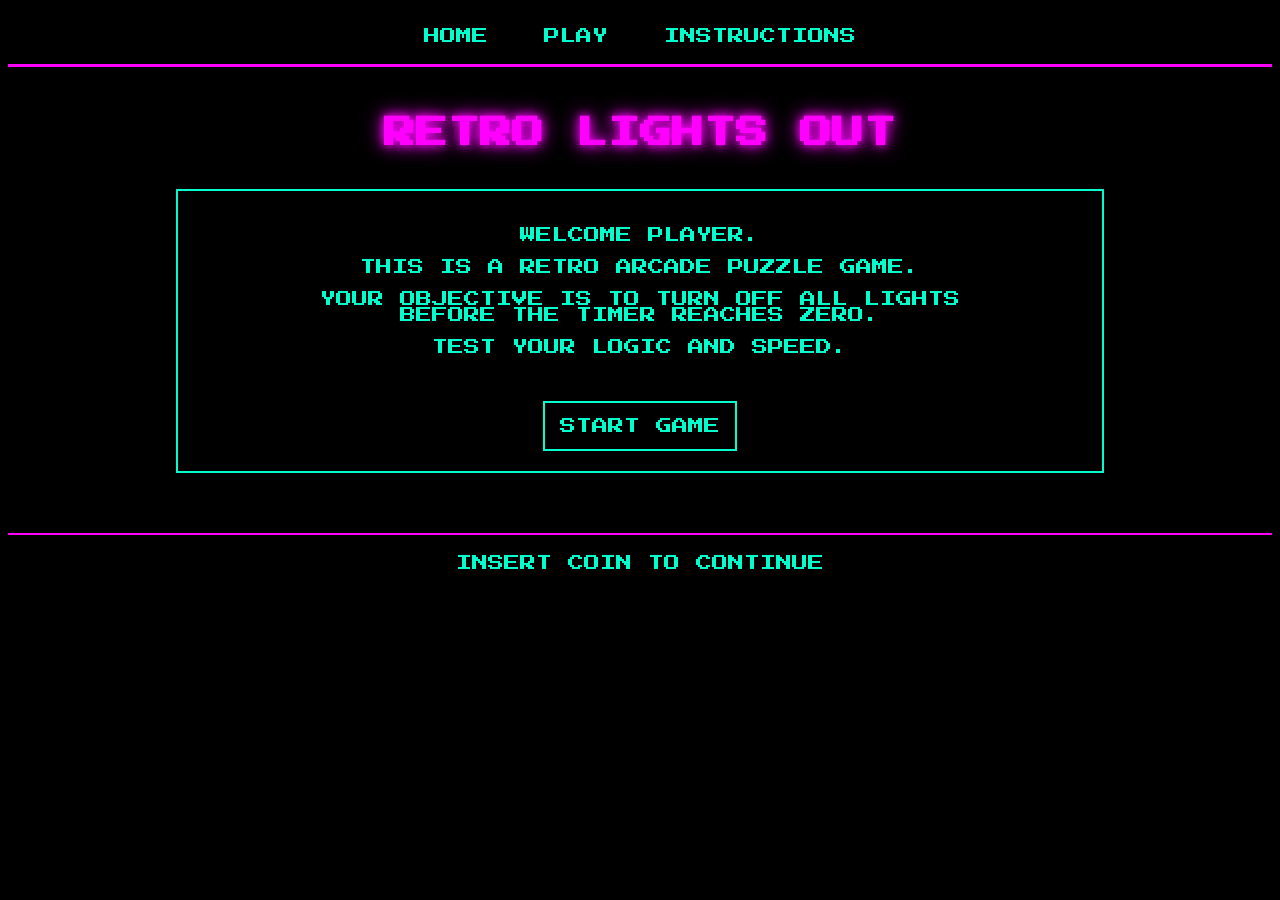
<file: index.html>
<!DOCTYPE html>
<html>
<head>
<title>Retro Lights Out | Home</title>

<style>

@import url('https://fonts.googleapis.com/css2?family=Press+Start+2P&display=swap');

body
{
    font-family: 'Press Start 2P', cursive;
    background: black;
    color: #00ffcc;
    text-align: center;
}

/* NAVBAR */
.navbar
{
    padding: 20px;
    border-bottom: 3px solid #ff00ff;
}

.navbar a
{
    color: #00ffcc;
    text-decoration: none;
    margin: 0 20px;
}

.navbar a:hover
{
    color: yellow;
}

/* TITLE */
h1
{
    margin-top: 50px;
    color: #ff00ff;
    text-shadow:
        0 0 10px #ff00ff,
        0 0 20px #ff00ff;
}

/* BOX */
.box
{
    margin-top: 40px;
    padding: 20px;
    border: 2px solid #00ffcc;
    width: 70%;
    margin-left: auto;
    margin-right: auto;
}

/* BUTTON */
.btn
{
    display: inline-block;
    margin-top: 30px;
    padding: 15px;
    border: 2px solid #00ffcc;
    color: #00ffcc;
    text-decoration: none;
}

.btn:hover
{
    background: #00ffcc;
    color: black;
}

/* FOOTER */
.footer
{
    margin-top: 60px;
    border-top: 2px solid #ff00ff;
    padding: 20px;
}

</style>

</head>
<body>

<div class="navbar">

<a href="index.html">HOME</a>
<a href="game.html">PLAY</a>
<a href="instructions.html">INSTRUCTIONS</a>

</div>

<h1>RETRO LIGHTS OUT</h1>

<div class="box">

<p>
WELCOME PLAYER.<br><br>

THIS IS A RETRO ARCADE PUZZLE GAME.<br><br>

YOUR OBJECTIVE IS TO TURN OFF ALL LIGHTS<br>
BEFORE THE TIMER REACHES ZERO.<br><br>

TEST YOUR LOGIC AND SPEED.
</p>

<a href="game.html" class="btn">
START GAME
</a>

</div>

<div class="footer">

INSERT COIN TO CONTINUE

</div>

</body>
</html>
</file>
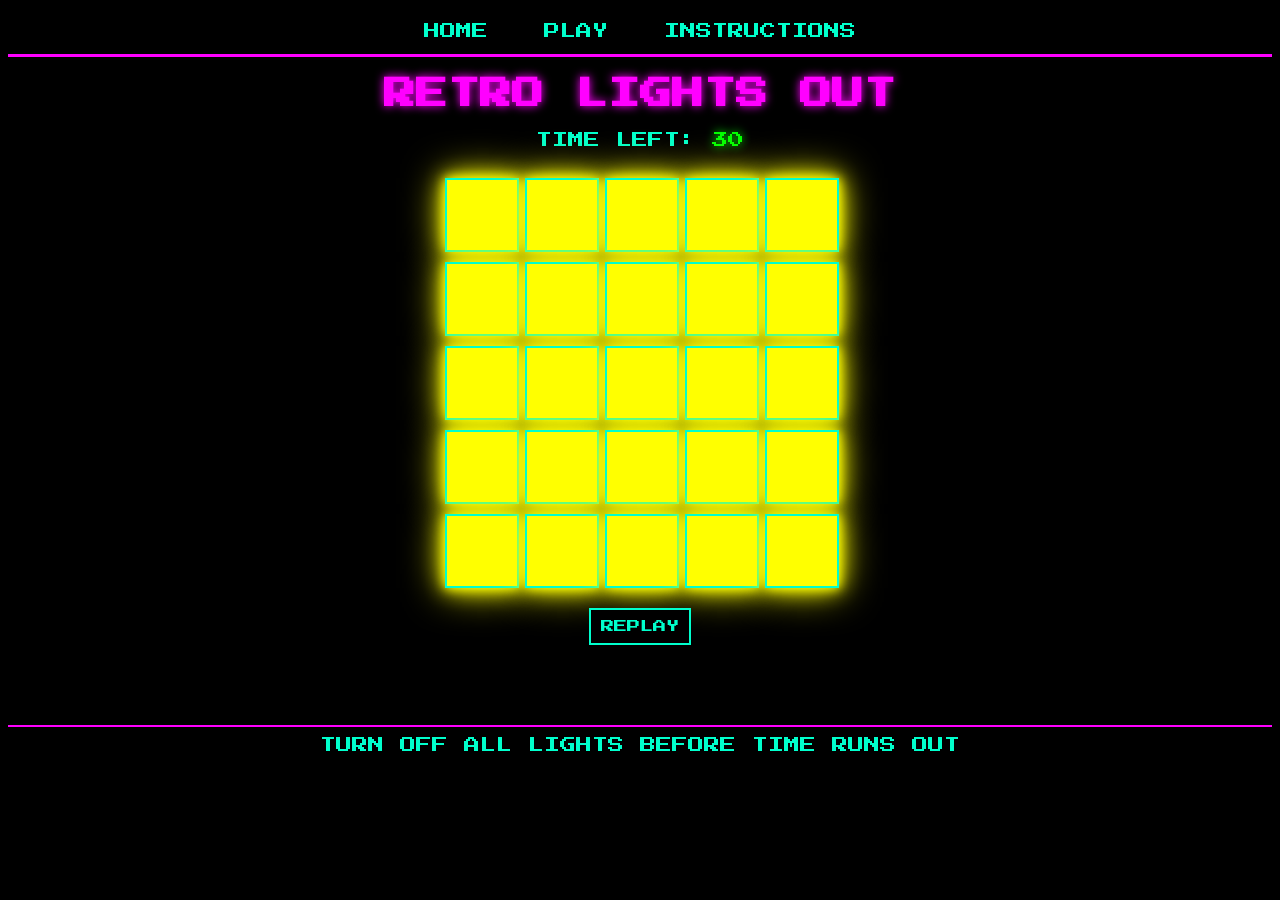
<file: game.html>
<!DOCTYPE html>
<html>
<head>
<title>Lights Out | Retro Game</title>

<style>

/* RETRO FONT */
@import url('https://fonts.googleapis.com/css2?family=Press+Start+2P&display=swap');

/* BODY */
body
{
    font-family: 'Press Start 2P', cursive;
    background: black;
    color: #00ffcc;
    text-align: center;
}

/* NAVBAR */
.navbar
{
    background: #000;
    padding: 15px;
    border-bottom: 3px solid #ff00ff;
}

.navbar a
{
    color: #00ffcc;
    margin: 0 20px;
    text-decoration: none;
}

.navbar a:hover
{
    color: #ffff00;
}

/* TITLE */
h1
{
    color: #ff00ff;
    text-shadow: 0 0 10px #ff00ff;
}

/* TIMER */
#timer
{
    color: #00ff00;
    text-shadow: 0 0 10px #00ff00;
}

/* GRID */
.grid
{
    display: grid;
    grid-template-columns: repeat(5, 70px);
    gap: 10px;
    justify-content: center;
    margin-top: 30px;
}

/* LIGHT OFF */
.light
{
    width: 70px;
    height: 70px;
    background: #111;
    border: 2px solid #00ffcc;
    cursor: pointer;
    box-shadow: inset 0 0 10px #00ffcc;
}

/* LIGHT ON */
.light.on
{
    background: yellow;
    box-shadow:
        0 0 10px yellow,
        0 0 20px yellow,
        0 0 40px yellow;
}

/* BUTTON */
button
{
    margin-top: 20px;
    padding: 10px;
    font-family: 'Press Start 2P';
    background: black;
    color: #00ffcc;
    border: 2px solid #00ffcc;
    cursor: pointer;
}

button:hover
{
    background: #00ffcc;
    color: black;
}

/* MESSAGE */
#message
{
    margin-top: 20px;
    height: 30px;
}

/* FOOTER */
.footer
{
    margin-top: 30px;
    border-top: 2px solid #ff00ff;
    padding: 10px;
}

</style>

</head>
<body>

<div class="navbar">
<a href="index.html">HOME</a>
<a href="game.html">PLAY</a>
<a href="instructions.html">INSTRUCTIONS</a>
</div>

<h1>RETRO LIGHTS OUT</h1>

<p>TIME LEFT: <span id="timer">30</span></p>

<div class="grid" id="grid"></div>

<button onclick="resetGame()">REPLAY</button>

<div id="message"></div>

<div class="footer">
TURN OFF ALL LIGHTS BEFORE TIME RUNS OUT
</div>

<script>

/* SETTINGS */
const size = 5;
const total = size * size;
let lights = [];
let timeLeft = 30;
let timer;

/* CREATE GRID */
const grid = document.getElementById("grid");

for(let i=0;i<total;i++)
{
    let div = document.createElement("div");

    div.classList.add("light","on");

    div.onclick = function()
    {
        toggle(i);
    };

    grid.appendChild(div);

    lights.push(div);
}

/* GET NEIGHBORS */
function getNeighbors(index)
{
    let neighbors = [index];

    let row = Math.floor(index / size);
    let col = index % size;

    if(row > 0) neighbors.push(index - size);
    if(row < size-1) neighbors.push(index + size);
    if(col > 0) neighbors.push(index - 1);
    if(col < size-1) neighbors.push(index + 1);

    return neighbors;
}

/* TOGGLE */
function toggle(index)
{
    if(timeLeft <= 0) return;

    let list = getNeighbors(index);

    list.forEach(i =>
    {
        lights[i].classList.toggle("on");
    });

    checkWin();
}

/* CHECK WIN */
function checkWin()
{
    let win = true;

    lights.forEach(light =>
    {
        if(light.classList.contains("on"))
            win = false;
    });

    if(win)
    {
        clearInterval(timer);

        document.getElementById("message").innerHTML =
        "YOU WIN!";
    }
}

/* TIMER */
function startTimer()
{
    timer = setInterval(function()
    {
        timeLeft--;

        document.getElementById("timer").innerHTML = timeLeft;

        if(timeLeft <= 0)
        {
            clearInterval(timer);

            document.getElementById("message").innerHTML =
            "GAME OVER";
        }

    },1000);
}

/* RESET */
function resetGame()
{
    clearInterval(timer);

    lights.forEach(light =>
    {
        light.classList.add("on");
    });

    timeLeft = 30;

    document.getElementById("timer").innerHTML = timeLeft;

    document.getElementById("message").innerHTML = "";

    startTimer();
}

/* START */
startTimer();

</script>

</body>
</html>
</file>
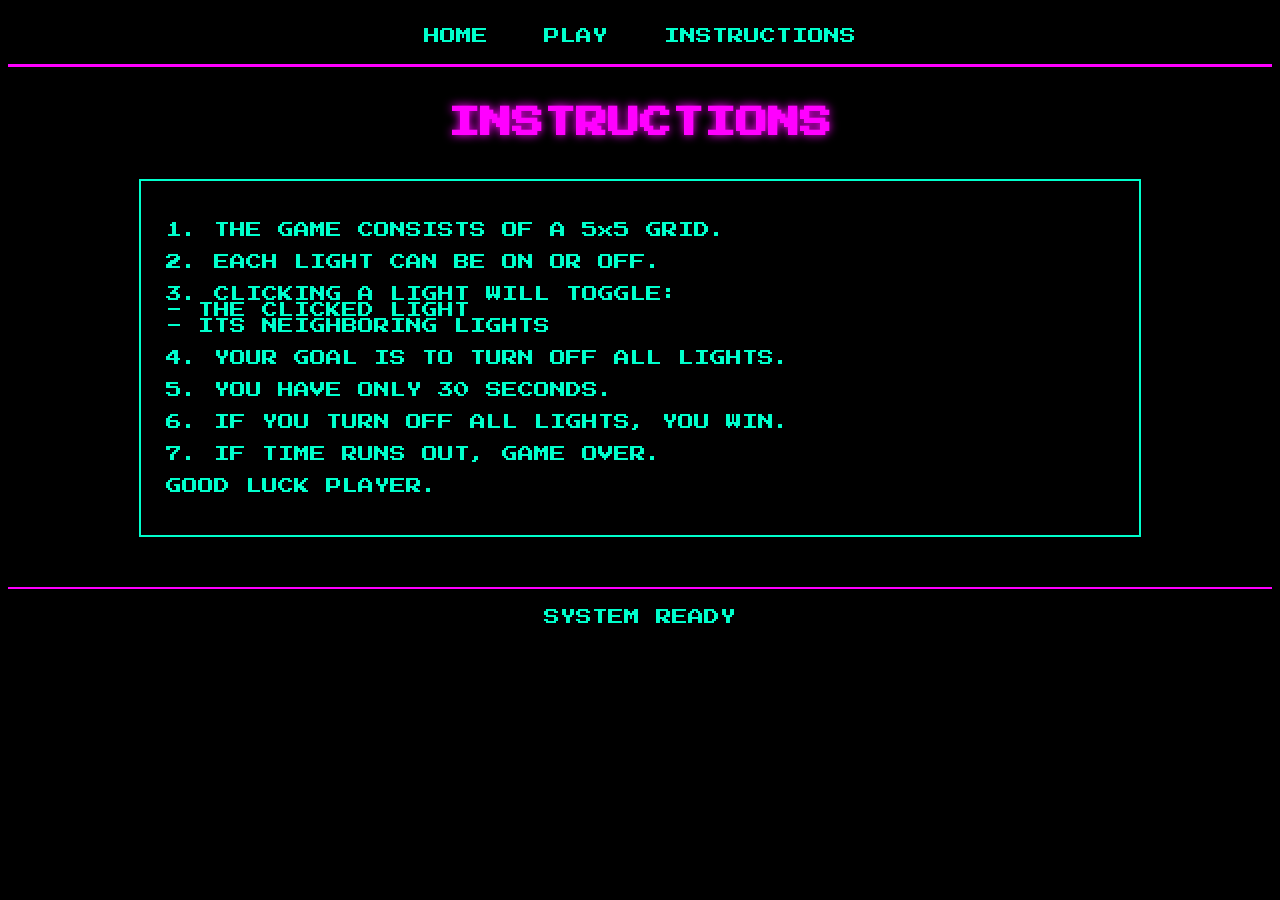
<file: instructions.html>
<!DOCTYPE html>
<html>
<head>
<title>Retro Lights Out | Instructions</title>

<style>

@import url('https://fonts.googleapis.com/css2?family=Press+Start+2P&display=swap');

body
{
    font-family: 'Press Start 2P', cursive;
    background: black;
    color: #00ffcc;
    text-align: center;
}

/* NAVBAR */
.navbar
{
    padding: 20px;
    border-bottom: 3px solid #ff00ff;
}

.navbar a
{
    color: #00ffcc;
    margin: 0 20px;
    text-decoration: none;
}

.navbar a:hover
{
    color: yellow;
}

/* TITLE */
h1
{
    margin-top: 40px;
    color: #ff00ff;
    text-shadow: 0 0 10px #ff00ff;
}

/* BOX */
.box
{
    margin-top: 40px;
    padding: 25px;
    border: 2px solid #00ffcc;
    width: 75%;
    margin-left: auto;
    margin-right: auto;
    text-align: left;
}

/* FOOTER */
.footer
{
    margin-top: 50px;
    border-top: 2px solid #ff00ff;
    padding: 20px;
}

</style>

</head>
<body>

<div class="navbar">

<a href="index.html">HOME</a>
<a href="game.html">PLAY</a>
<a href="instructions.html">INSTRUCTIONS</a>

</div>

<h1>INSTRUCTIONS</h1>

<div class="box">

<p>

1. THE GAME CONSISTS OF A 5x5 GRID.<br><br>

2. EACH LIGHT CAN BE ON OR OFF.<br><br>

3. CLICKING A LIGHT WILL TOGGLE:<br>
   - THE CLICKED LIGHT<br>
   - ITS NEIGHBORING LIGHTS<br><br>

4. YOUR GOAL IS TO TURN OFF ALL LIGHTS.<br><br>

5. YOU HAVE ONLY 30 SECONDS.<br><br>

6. IF YOU TURN OFF ALL LIGHTS, YOU WIN.<br><br>

7. IF TIME RUNS OUT, GAME OVER.<br><br>

GOOD LUCK PLAYER.

</p>

</div>

<div class="footer">

SYSTEM READY

</div>

</body>
</html>
</file>
